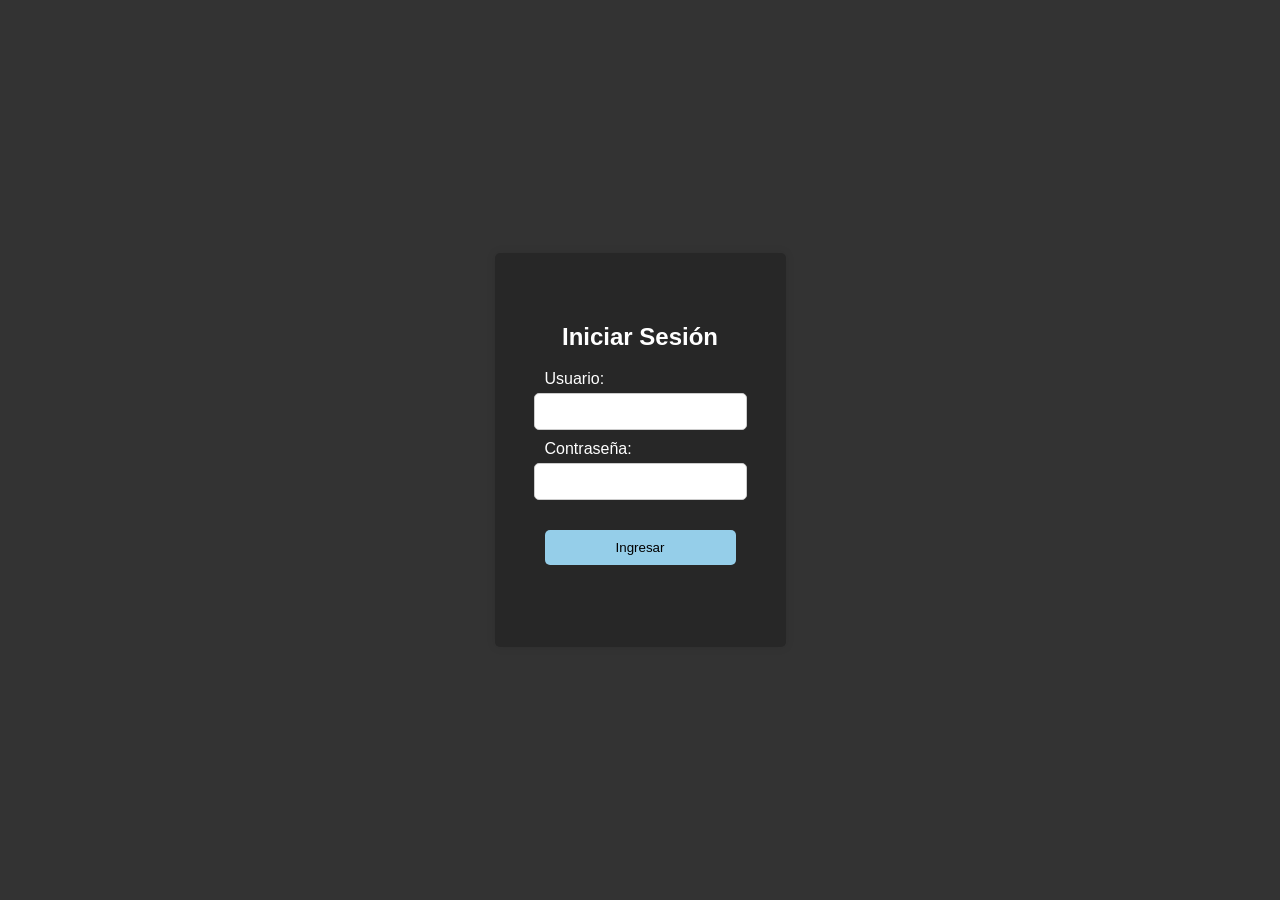
<file: index.html>
<!DOCTYPE html>
<html lang="en">
  <head>
    <meta charset="UTF-8" />
    <meta name="viewport" content="width=device-width, initial-scale=1.0" />
    <link rel="stylesheet" href="./index.css" />
    <link rel="preconnect" href="https://fonts.googleapis.com" />
    <link rel="preconnect" href="https://fonts.gstatic.com" crossorigin />
    <link
      href="https://fonts.googleapis.com/css2?family=Roboto:ital,wght@0,100;0,300;0,400;0,500;0,700;0,900;1,100;1,300;1,400;1,500;1,700;1,900&display=swap"
      rel="stylesheet"
    />
    <link rel="stylesheet" href="https://cdnjs.cloudflare.com/ajax/libs/font-awesome/6.0.0-beta3/css/all.min.css" />
    <title>Paises</title>
  </head>
  <body>
    <div class="home-container">
      <h1>Lista de paises</h1>
      <div class="countries-grid"></div>
        
      </div>
    </div>
    
    <button id="logout-btn" title="Cerrar sesión">
      <i class="fas fa-sign-out-alt"></i>
    </button>
    <script src="./js/index.js"></script>
  </body>
</html>
</file>
<file: index.css>
* {
  padding: 0;
  margin: 0;
  box-sizing: border-box;
}

body {
  font-family: "Roboto", sans-serif;
  background-color: #202124;
  color: white;
}

.home-container {
  margin-top:5vh;
  width: 99vw;
  min-height: 100vh;
  display: flex;
  flex-direction: column;
  align-items: center;
  justify-content: center;
}

.countries-grid {
  display: grid;
  grid-template-columns: repeat(auto-fit, minmax(150px, 1fr));
  gap: 20px;
  padding: 20px;
  width: 90%;
}

.country-card {
  display: flex;
  flex-direction: column;
  align-items: center;
  justify-content: center;
  padding: 10px;
  background-color: #d8d8d8;
  border-radius: 8px;
  box-shadow: 0 4px 8px rgba(0, 0, 0, 0.1);
  transition: transform 0.2s ease;
  cursor: pointer;
}
.country-card:hover {
  transform: scale(1.05);
}

.country-flag {
  width: 80px;
  height: auto;
  border-radius: 4px;
}

.country-name {
  margin-top: 10px;
  font-weight: 500;
  font-size: 1rem;
  color: #333;
  text-align: center;
}

.country-card img {
  width: 100px;
}

/* PAGNIA DE DETALLE */
.navbar {
  display: flex;
  align-items: center;
  padding: 10px;
  color: #fff;
}

.back-button {
  background: none;
  border: none;
  color: #fff;
  font-size: 1.2rem;
  cursor: pointer;
  display: flex;
  align-items: center;
}

.back-button:hover {
  color: #ccc;
}

.detail-container {
  display: flex;
  justify-content: center;
  align-items: center;
  min-height: 100vh;
}

#detail-name {
  color: #333;
  margin-bottom: 5px;
}

.official-name{
    margin-bottom: 30px;
    opacity: 50%;
}

.country-detail {
  text-align: center;
  background-color: #fff;
  color: #333;
  padding: 20px;
  border-radius: 10px;
  box-shadow: 0 4px 8px rgba(0, 0, 0, 0.1);
  max-width: 400px;
  width: 100%;
}

.country-flag {
  width: 100px;
  height: auto;
  margin-bottom: 20px;
}

.country-info {
  display: grid;
  grid-template-columns: 1fr;
  row-gap: 10px;
}

.info-item {
  font-size: 1rem;
  color: #333;
}

#logout-btn {
  position: absolute;
  top: 20px;
  right: 20px;
  background: none;
  border: none;
  color: white;
  font-size: 1.5rem;
  cursor: pointer;
  transition: color 0.3s ease;
}

#logout-btn:hover {
  color: #95cee9;
}
</file>
<file: login.css>
body {
  font-family: Arial, sans-serif;
  margin: 0;
  padding: 0;
  display: flex;
  justify-content: center;
  align-items: center;
  height: 100vh;
  background-color: #333;
  color: white;
}

.login-container {
  background-color: #272727;
  padding: 50px;
  border-radius: 5px;
  box-shadow: 0px 0px 10px rgba(0, 0, 0, 0.1);
  display: flex;
  flex-direction: column;
  align-items: center;
  justify-content: center;
}

.form-group {
  display: flex;
  flex-direction: column;
  align-items: center;
  justify-content: center;
  margin-bottom: 10px;
}

label {
  align-self: flex-start;
  margin-bottom: 5px;
}

input {
  width: 100%;
  padding: 10px;
  border: 1px solid #ccc;
  border-radius: 5px;
}

button {
  width: 100%;
  padding: 10px;
  margin-top: 20px;
  border: none;
  border-radius: 5px;
  background-color: #95cee9;
  color: #000;
  cursor: pointer;
  transition: 0.3s all ease;
}

button:hover {
  background-color: #bcdae7;
}

.error-message {
  color: red;
  font-weight: bold;
}
</file>
